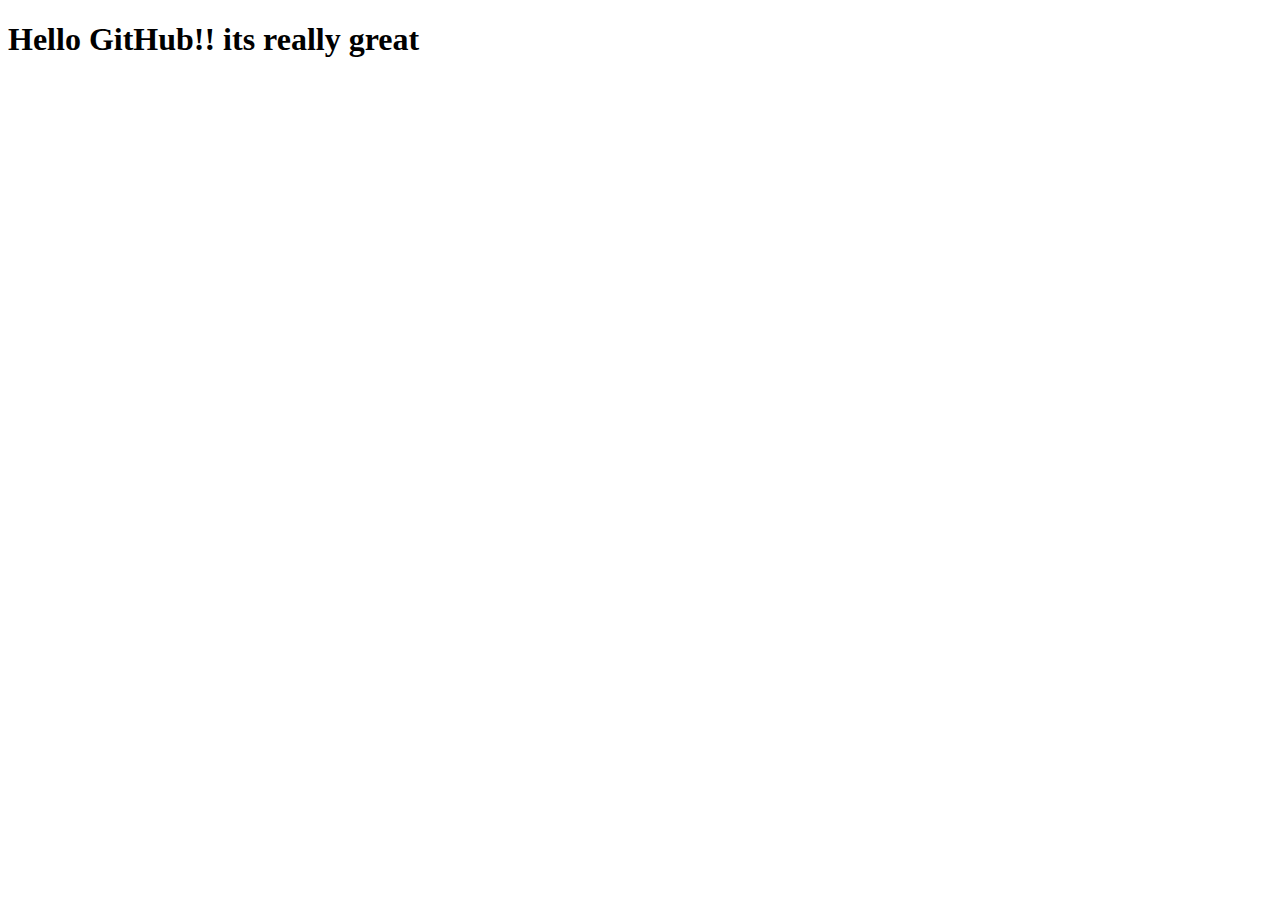
<file: site/index.html>
<!DOCTYPE html>
<html lang="en">
<head>
    <meta charset="UTF-8">
    <meta name="viewport" content="width=device-width, initial-scale=1.0">
    <title>Document</title>
</head>
<body>
  <h1> Hello GitHub!! its really great</h1>
</body>
</html>
</file>
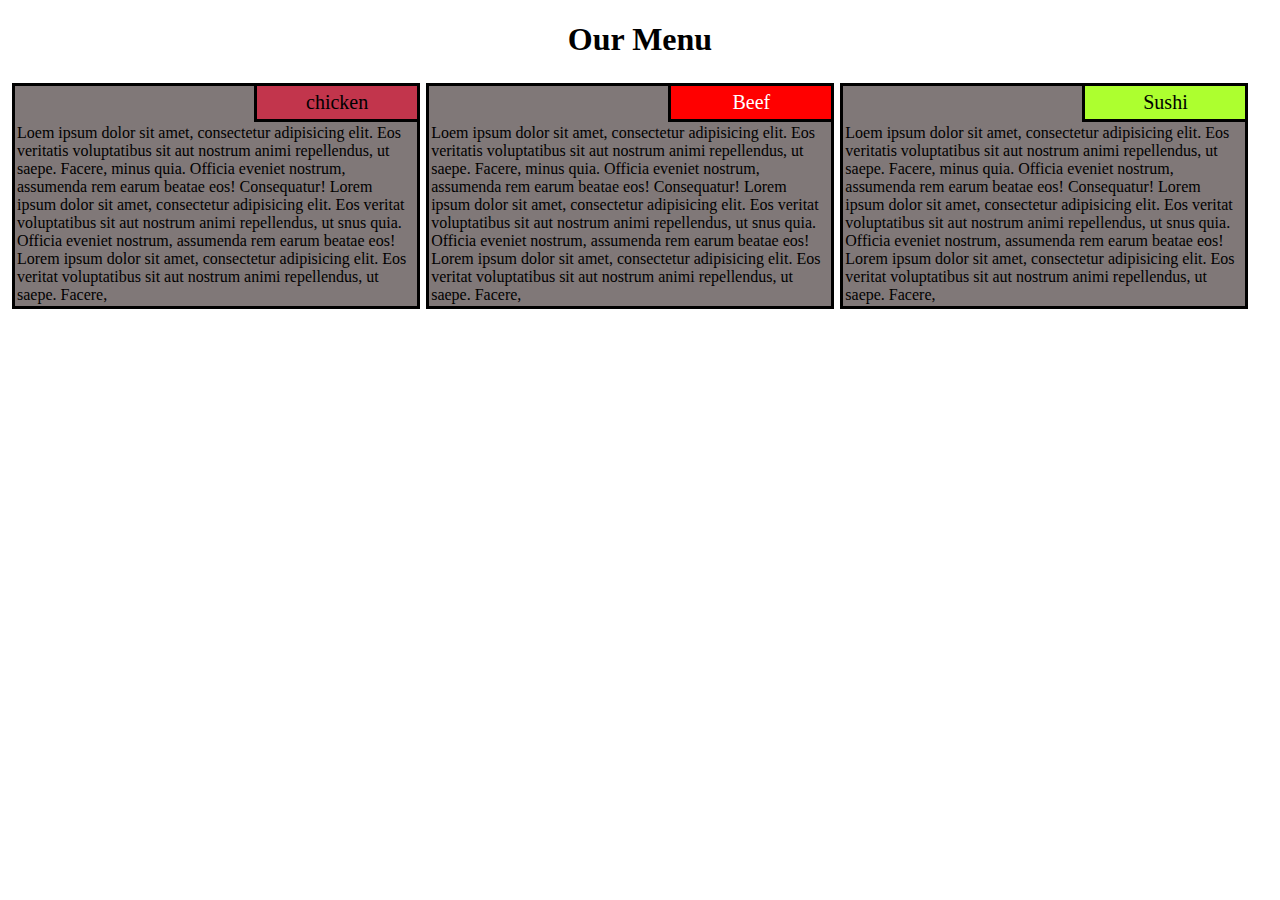
<file: site/module2-solution.html>
<!DOCTYPE html>
<html lang="en">
<head>
    <meta charset="UTF-8">
    <meta name="viewport" content="width=device-width, initial-scale=1.0">
    <title>Solution</title>
</head>
<body>

   <link rel="stylesheet" href="module2-solutioncss.css">
     
    <h1><b>Our Menu</b></h1>
    <div class="container">
    <section class="hi">
        <header id="chicken">chicken</header>
        <br>
        <br>
                Loem ipsum dolor sit amet, consectetur adipisicing elit. Eos veritatis
                 voluptatibus sit aut nostrum animi repellendus, ut saepe. Facere, 
                minus quia. Officia eveniet nostrum, assumenda rem earum beatae eos! Consequatur!
                Lorem ipsum dolor sit amet, consectetur adipisicing elit. Eos veritat
               voluptatibus sit aut nostrum animi repellendus, ut snus quia. Officia eveniet nostrum, assumenda rem earum beatae eos! 
                Lorem ipsum dolor sit amet, consectetur adipisicing elit. Eos veritat
                 voluptatibus sit aut nostrum animi repellendus, ut saepe. Facere,  
                 </section>

    <section class="hi1">
         <header id="beef">Beef</header>
         <br>
         <br>
                   Loem ipsum dolor sit amet, consectetur adipisicing elit. Eos veritatis
                 voluptatibus sit aut nostrum animi repellendus, ut saepe. Facere, 
                minus quia. Officia eveniet nostrum, assumenda rem earum beatae eos! Consequatur!
                Lorem ipsum dolor sit amet, consectetur adipisicing elit. Eos veritat
               voluptatibus sit aut nostrum animi repellendus, ut snus quia. Officia eveniet nostrum, assumenda rem earum beatae eos! 
                Lorem ipsum dolor sit amet, consectetur adipisicing elit. Eos veritat
                 voluptatibus sit aut nostrum animi repellendus, ut saepe. Facere,  
        </section>

    </div>
        <div class="hi2">
                <header id="sushi">Sushi</header>
         <br>
         <br>
                Loem ipsum dolor sit amet, consectetur adipisicing elit. Eos veritatis
                 voluptatibus sit aut nostrum animi repellendus, ut saepe. Facere, 
                minus quia. Officia eveniet nostrum, assumenda rem earum beatae eos! Consequatur!
                Lorem ipsum dolor sit amet, consectetur adipisicing elit. Eos veritat
               voluptatibus sit aut nostrum animi repellendus, ut snus quia. Officia eveniet nostrum, assumenda rem earum beatae eos! 
                Lorem ipsum dolor sit amet, consectetur adipisicing elit. Eos veritat
                 voluptatibus sit aut nostrum animi repellendus, ut saepe. Facere,  
                   
        
        </div>
    
</body>
</html>
</file>
<file: site/module2-solutioncss.css>
.container{
        width:100%;
        margin:1px;
    }
    h1{
        text-align: center;
        color:black;
    }
    #chicken {
  position:relative;
    top: -2px;
   background-color: rgb(194, 53, 76);
    right:-2px;
    text-align: center;
    float: right;
    padding:5px;
    border-style: solid;
    border-top: 0px;
    border-right: 0px;
   font-size: 20px;
   width: 150px;

}
 #beef {
  position:relative;
    top: -2px;
   background-color: red;
    right:-2px;
    text-align: center;
    float: right;
    padding:5px;
    border-style: solid;
    border-top: 0px;
    border-right: 0px;
   font-size: 20px;
   width: 150px;
   color:white;
   border-color: black;
}
#sushi {
  position:relative;
    top: -2px;
   background-color: greenyellow;
    right:-2px;
    text-align: center;
    float: right;
    padding:5px;
    border-style: solid;
    border-top: 0px;
    border-right: 0px;
   font-size: 20px;
   width: 150px;
}

.hi{
    width:31.5%;
    float: left;
    border-style: solid;
    margin:3px;
    background-color:rgb(128, 120, 120);
    padding: 2px;
}
.hi1{
    width: 31.5%;
    float: left;
    border-style: solid;
   margin:3px;
   background-color:rgb(128, 120, 120);
    padding: 2px;
}
.hi2{
    width: 31.5%;
    float: left;
    border-style: solid;
     margin: 3px;
     background-color:rgb(128, 120, 120);
      padding: 2px;
}

@media( max-width: 992px) and (min-width: 768px) {
    .hi{
    width:46%;
    float: left;
    margin:8px;
}
.hi1{
    width: 46%;
    float: left;
     margin:8px;
}
.hi2{
    margin-top: 5px;
     width:98%;
     margin-top: 15px;
}
}
@media( max-width:767px ) {

  .hi{
    width:99%;
    

}
.hi1{
    width: 99.001%;
    
}
.hi2{
     width:99%;
}
}
</file>
